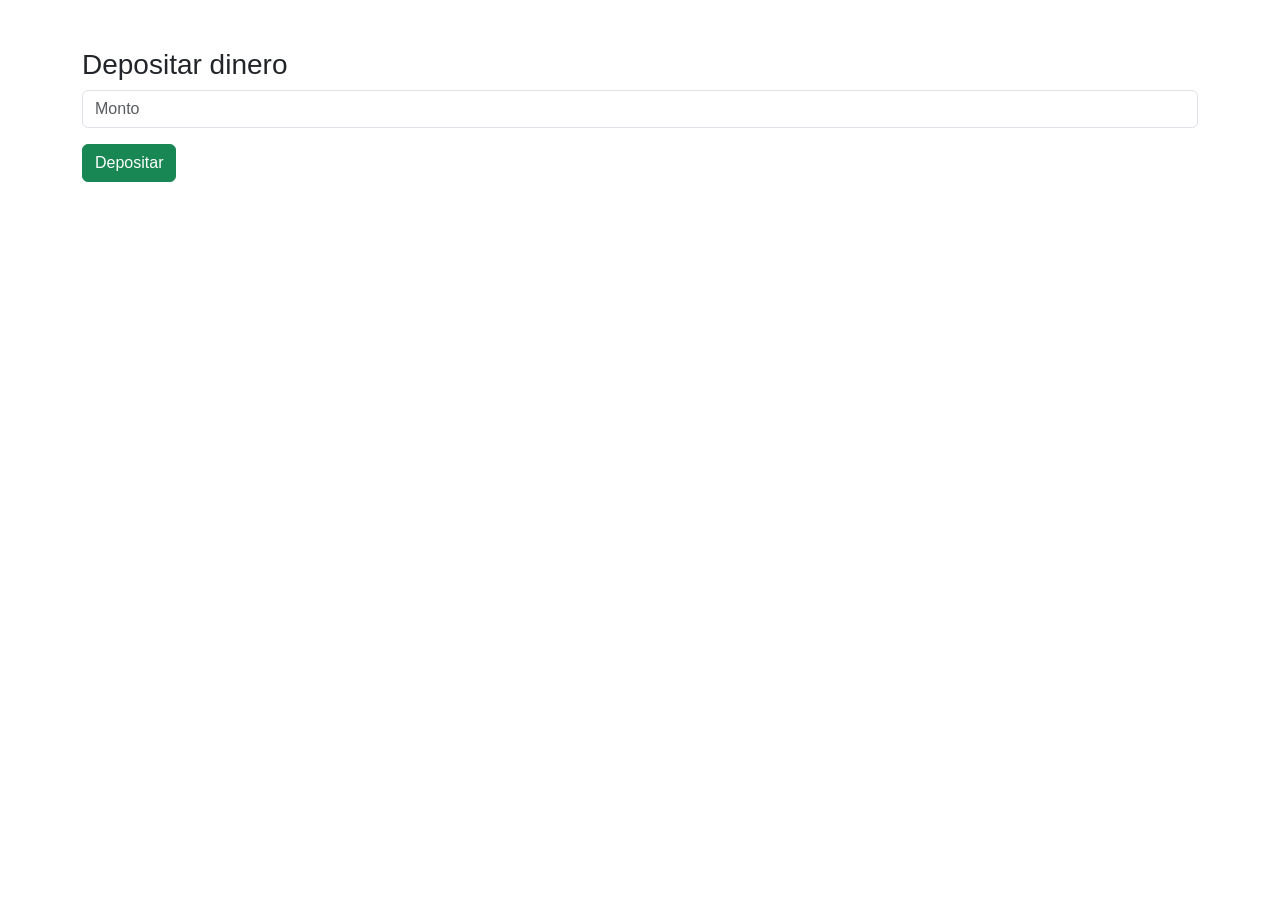
<file: deposit.html>
<!DOCTYPE html>
<html lang="es">
<head>
<meta charset="UTF-8">
<link href="https://cdn.jsdelivr.net/npm/bootstrap@5.3.0/dist/css/bootstrap.min.css" rel="stylesheet">
<link rel="stylesheet" href="css/styles.css">
</head>

<body>
<div class="container mt-5">
<h3>Depositar dinero</h3>

<input id="monto" class="form-control mb-3" placeholder="Monto">

<button class="btn btn-success" onclick="depositar()">Depositar</button>
</div>

<script src="https://code.jquery.com/jquery-3.6.0.min.js"></script>
<script src="js/app.js"></script>
</body>
</html>
</file>
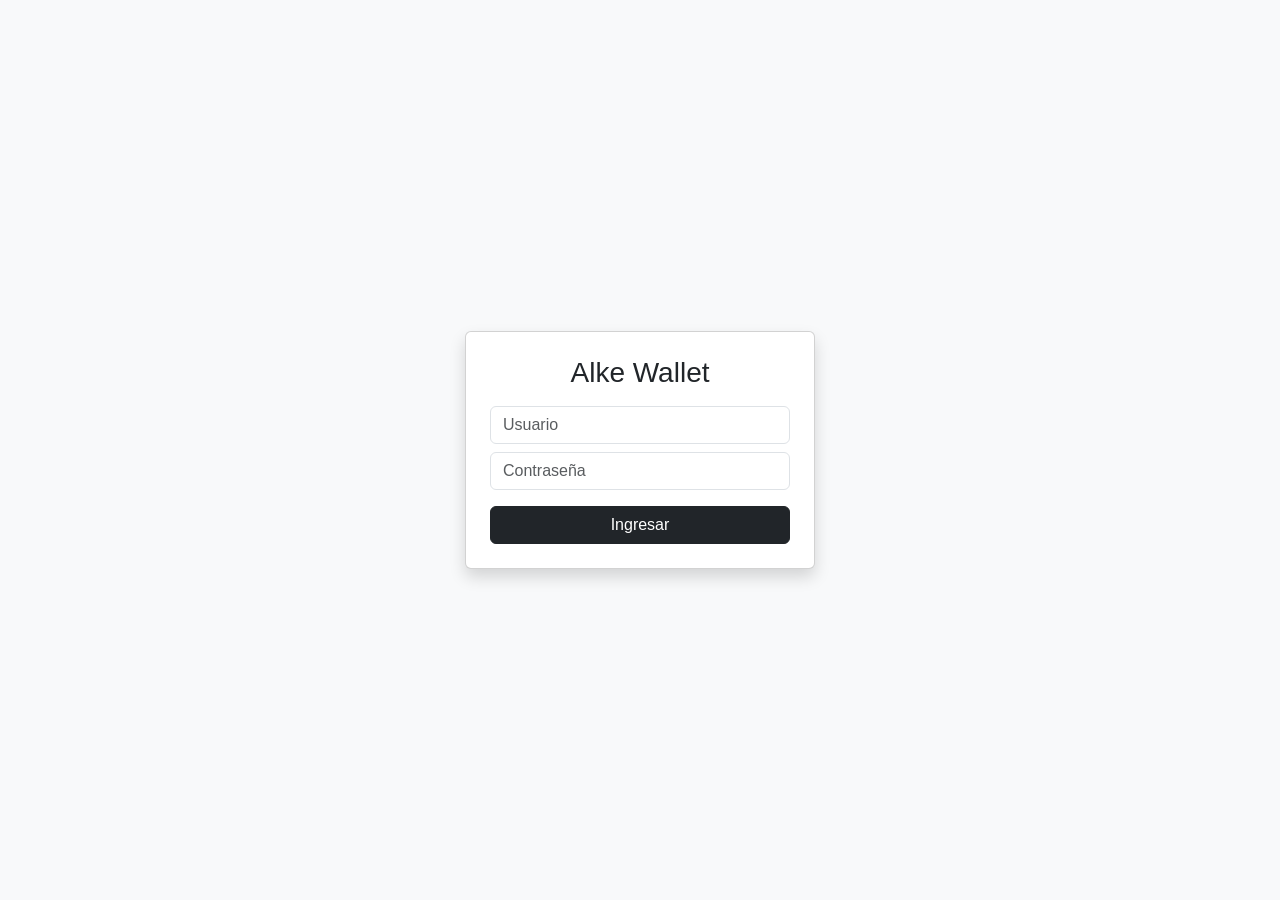
<file: login.html>
<!DOCTYPE html>
<html lang="es">
<head>
<meta charset="UTF-8">
<title>Alke Wallet</title>
<link href="https://cdn.jsdelivr.net/npm/bootstrap@5.3.0/dist/css/bootstrap.min.css" rel="stylesheet">
<link rel="stylesheet" href="css/styles.css">
</head>

<body class="bg-light d-flex justify-content-center align-items-center vh-100">

<div class="card p-4 shadow" style="width:350px;">
<h3 class="text-center mb-3">Alke Wallet</h3>

<form id="loginForm">
<input class="form-control mb-2" id="user" placeholder="Usuario">
<input type="password" class="form-control mb-3" id="pass" placeholder="Contraseña">

<button class="btn btn-dark w-100">Ingresar</button>
</form>
</div>

<script src="https://code.jquery.com/jquery-3.6.0.min.js"></script>
<script src="js/app.js"></script>

</body>
</html>
</file>
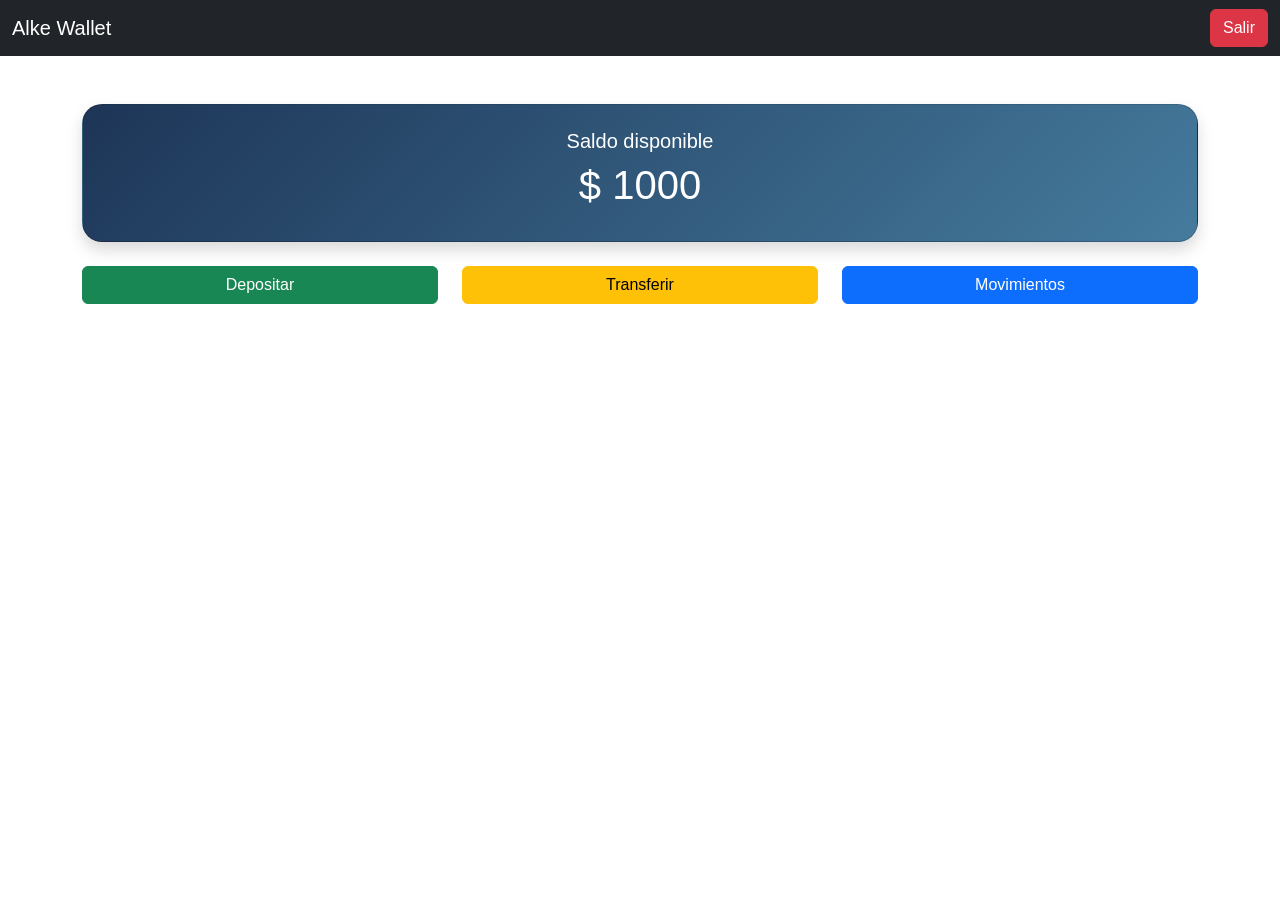
<file: menu.html>
<!DOCTYPE html>
<html lang="es">
<head>
<meta charset="UTF-8">
<link href="https://cdn.jsdelivr.net/npm/bootstrap@5.3.0/dist/css/bootstrap.min.css" rel="stylesheet">
<link rel="stylesheet" href="css/styles.css">
</head>

<body>

<nav class="navbar navbar-dark bg-dark">
<div class="container-fluid">
<span class="navbar-brand">Alke Wallet</span>
<button class="btn btn-danger" onclick="logout()">Salir</button>
</div>
</nav>

<div class="container mt-5">

<div class="card saldo-card text-center p-4 shadow">
<h5>Saldo disponible</h5>
<h1 id="saldo"></h1>
</div>

<div class="row mt-4">

<div class="col-md-4">
<a href="deposit.html" class="btn btn-success w-100">Depositar</a>
</div>

<div class="col-md-4">
<a href="sendmoney.html" class="btn btn-warning w-100">Transferir</a>
</div>

<div class="col-md-4">
<a href="transactions.html" class="btn btn-primary w-100">Movimientos</a>
</div>

</div>
</div>

<script src="https://code.jquery.com/jquery-3.6.0.min.js"></script>
<script src="js/app.js"></script>
</body>
</html>
</file>
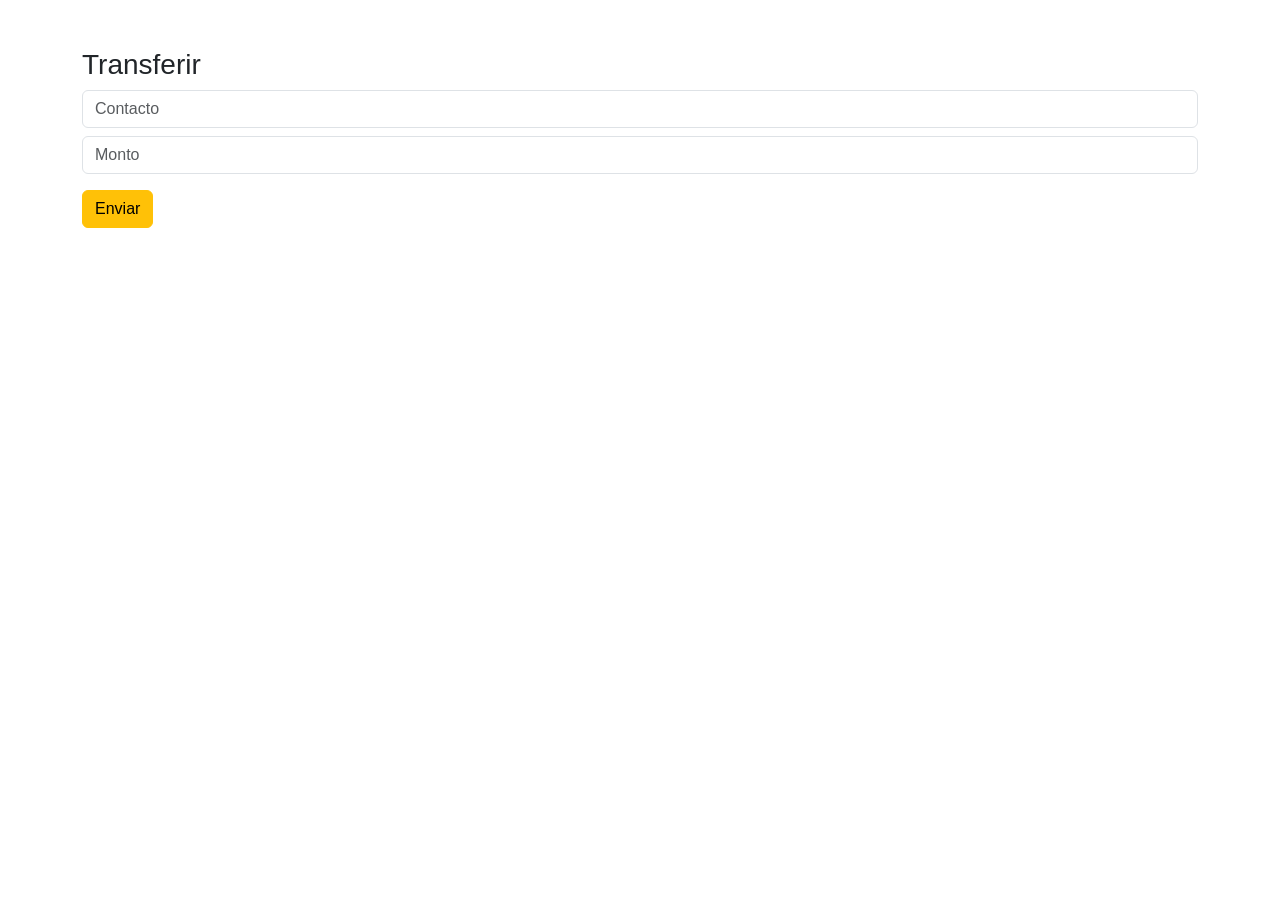
<file: sendmoney.html>
<!DOCTYPE html>
<html lang="es">
<head>
<meta charset="UTF-8">
<link href="https://cdn.jsdelivr.net/npm/bootstrap@5.3.0/dist/css/bootstrap.min.css" rel="stylesheet">
<link rel="stylesheet" href="css/styles.css">
</head>

<body>
<div class="container mt-5">
<h3>Transferir</h3>

<input id="contacto" class="form-control mb-2" placeholder="Contacto">
<input id="monto" class="form-control mb-3" placeholder="Monto">

<button class="btn btn-warning" onclick="transferir()">Enviar</button>
</div>

<script src="https://code.jquery.com/jquery-3.6.0.min.js"></script>
<script src="js/app.js"></script>
</body>
</html>
</file>
<file: css/styles.css>
body{
    font-family: 'Segoe UI', sans-serif;
}

.saldo-card{
    border-radius:20px;
    background:linear-gradient(135deg,#1d3557,#457b9d);
    color:white;
}
</file>
